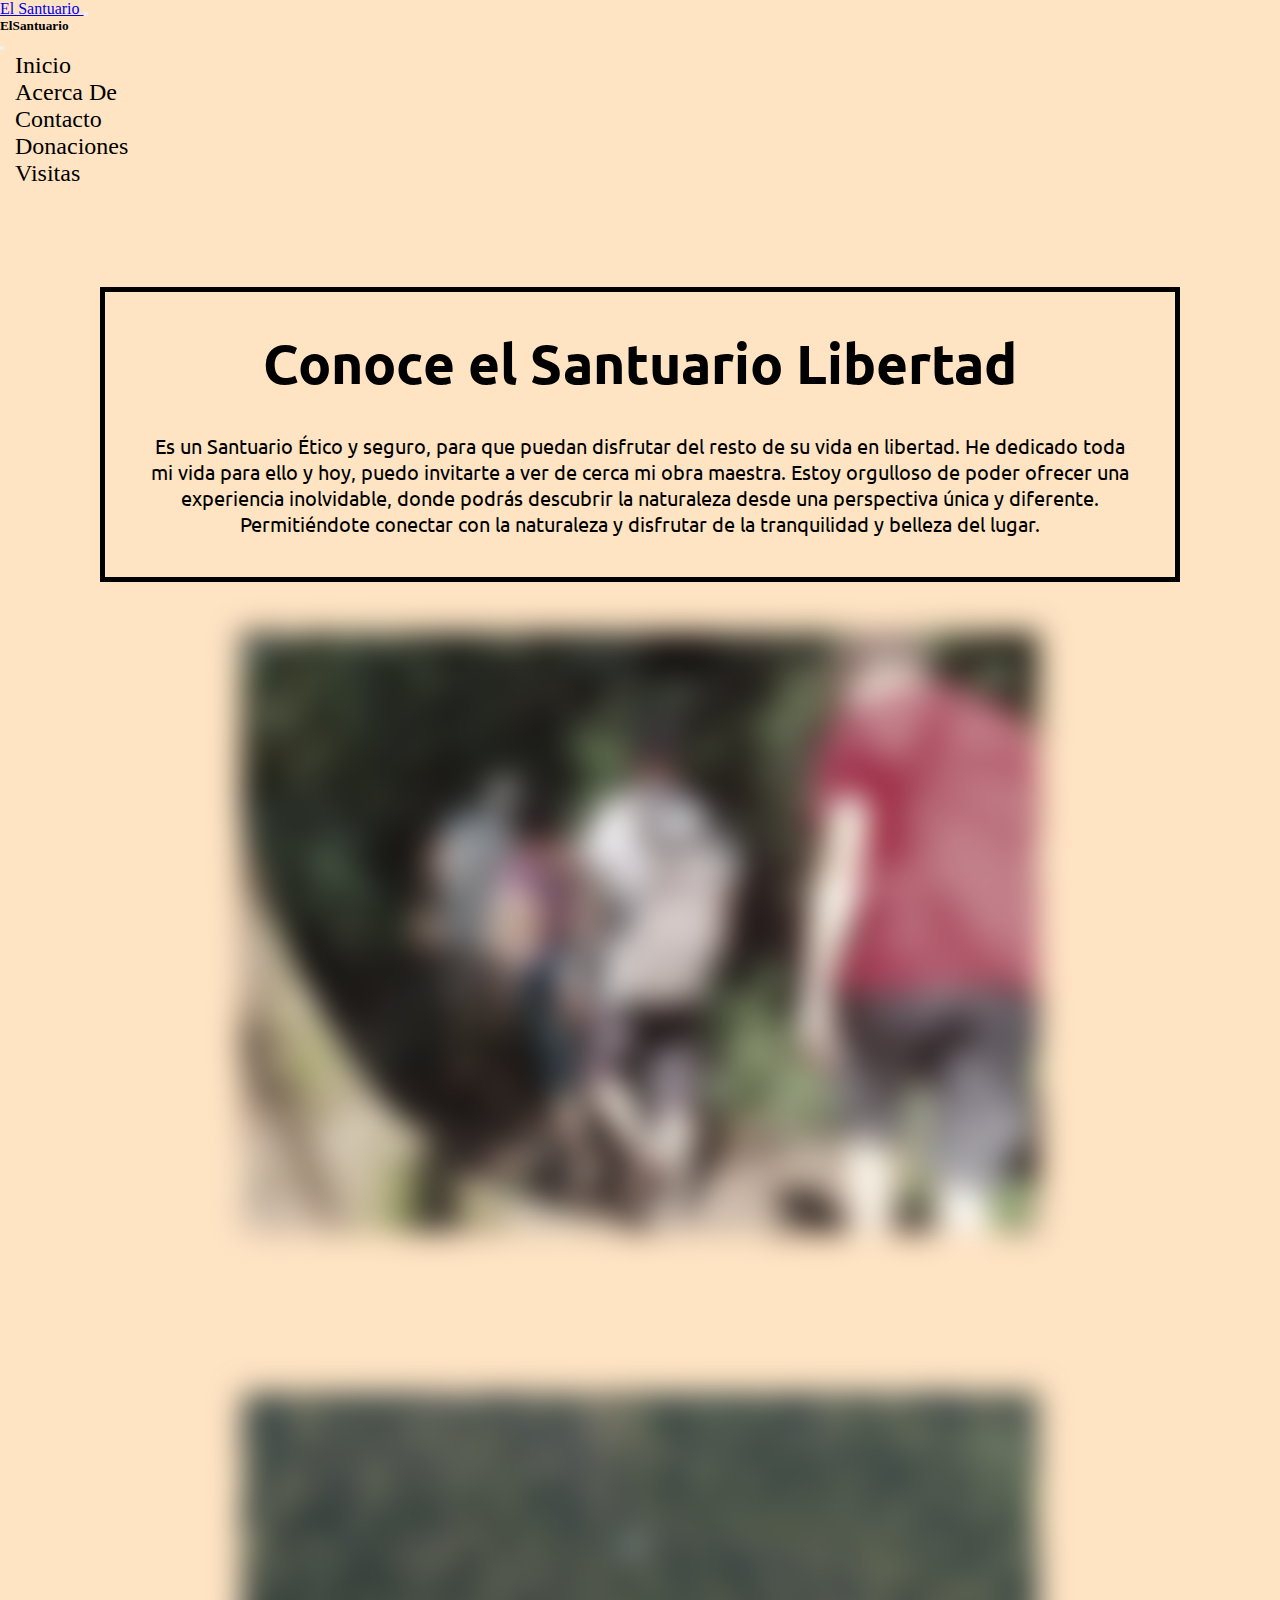
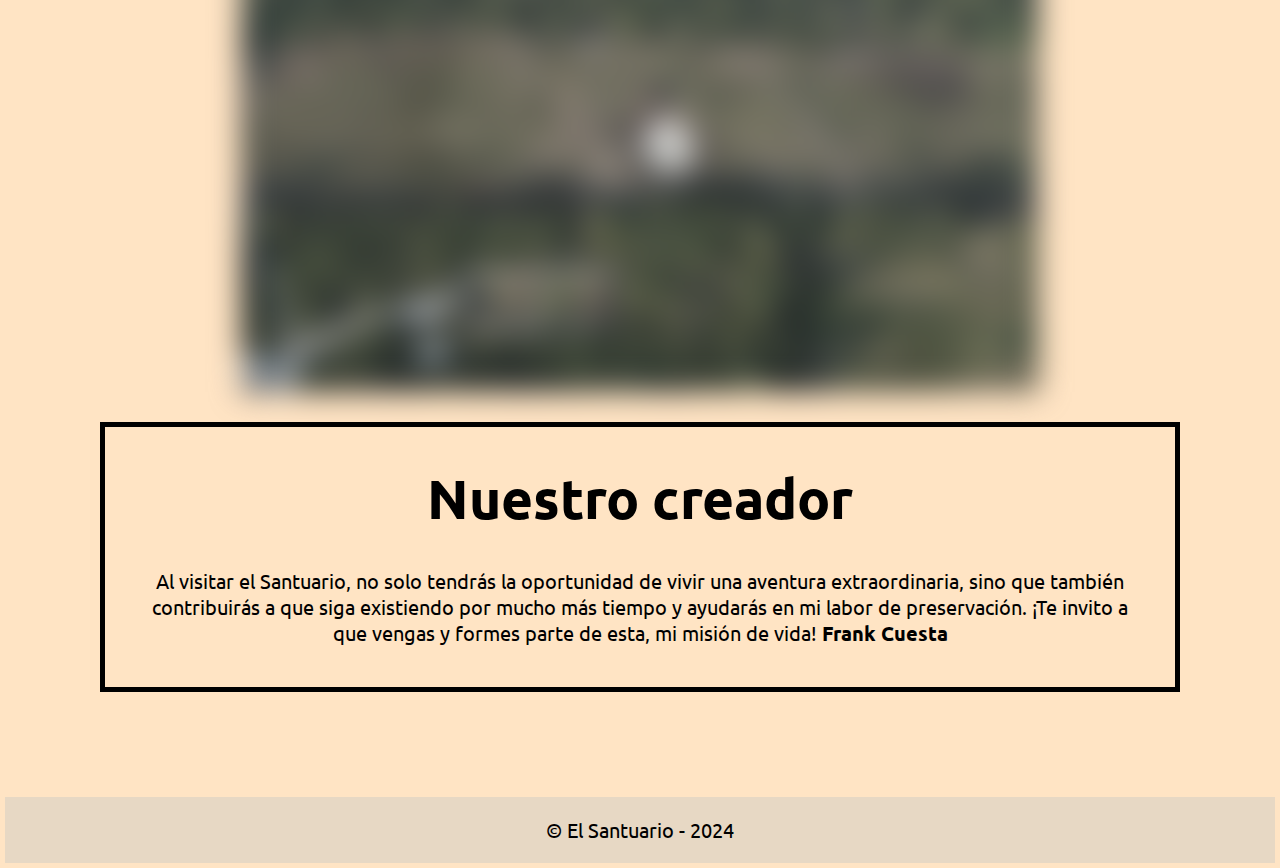
<file: pages/acercade.html>
<!DOCTYPE html>
<html lang="en">

<head>
  <meta charset="UTF-8">
  <meta name="viewport" content="width=device-width, initial-scale=1.0">
  <!-- link css -->
  <link href="https://cdn.jsdelivr.net/npm/bootstrap@5.3.2/dist/css/bootstrap.min.css" rel="stylesheet"
    integrity="sha384-T3c6CoIi6uLrA9TneNEoa7RxnatzjcDSCmG1MXxSR1GAsXEV/Dwwykc2MPK8M2HN" crossorigin="anonymous">
  <link rel="stylesheet" href="../css/style.css">
  <title>Acerca De</title>
</head>
<!-- HEADER -->
<header>
  <nav class="navbar bg-bisque text-white navbar-expand-md">
    <div class="container-fluid">
      <a class="navbar-brand" href="#">El Santuario <i class="bi bi-instagram"></i></a>
      <button class="navbar-toggler" type="button" data-bs-toggle="offcanvas" data-bs-target="#offcanvasNavbar"
        aria-controls="offcanvasNavbar" aria-label="Toggle navigation">
        <span class="navbar-toggler-icon"></span>
      </button>
      <div class="offcanvas offcanvas-end" tabindex="-1" id="offcanvasNavbar" aria-labelledby="offcanvasNavbarLabel">
        <div class="offcanvas-header">
          <h5 class="offcanvas-title" id="offcanvasNavbarLabel">ElSantuario</h5>
          <button type="button" class="btn-close" data-bs-dismiss="offcanvas" aria-label="Close"></button>
        </div>
        <div class="offcanvas-body">
          <ul class="navbar-nav justify-content-end flex-grow-1 pe-3">
            <li class="nav-item">
              <a class="nav-link active" aria-current="page" href="../index.html">Inicio</a>
            </li>
            <li class="nav-item">
              <a class="nav-link" href="./acercade.html">Acerca De</a>
            </li>
            <li class="nav-item">
              <a class="nav-link" href="./contacto.html">Contacto</a>
            </li>
            <li class="nav-item">
              <a class="nav-link" href="./donaciones.html">Donaciones</a>
            </li>
            <li class="nav-item">
              <a class="nav-link" href="./visitas.html">Visitas</a>
            </li>
          </ul>
          </li>
          </ul>
        </div>
      </div>
    </div>
  </nav>
</header>
<section class="hero-about">

  <article class="hero-product-about">
    <article class="hero-content-ab">
      <div>
        <h2>Conoce el Santuario Libertad</h2>
        <p>Es un Santuario Ético y seguro, para que puedan disfrutar del resto de su vida en libertad. He dedicado toda
          mi vida para ello y hoy, puedo invitarte a ver de cerca mi obra maestra. Estoy orgulloso de poder ofrecer una
          experiencia inolvidable, donde podrás descubrir la naturaleza desde una perspectiva única y diferente.
          Permitiéndote conectar con la naturaleza y disfrutar de la tranquilidad y belleza del lugar.
        </p>
      </div>
      <img src="../images/Frank_Paseo.webp" alt="">
    </article>


    <article class="hero-content-ab">
      <img src="../images/Santuario_Libertad.webp" alt="">
      <div>
        <h2>Nuestro creador</h2>
        <p>Al visitar el Santuario, no solo tendrás la oportunidad de vivir una aventura extraordinaria, sino que también contribuirás a que siga existiendo por mucho más tiempo y ayudarás en mi labor de preservación.
          ¡Te invito a que vengas y formes parte de esta, mi misión de vida!
          
          <b>Frank Cuesta</b>
        </p>
      </div>
    </article>
</section>

<body>
  <!-- footer -->
  <footer>
    <div class="contenedor-footer">
    </div>
    <p>© El Santuario - 2024</p>
  </footer>
  <script src="https://cdn.jsdelivr.net/npm/bootstrap@5.3.3/dist/js/bootstrap.bundle.min.js"
    integrity="sha384-YvpcrYf0tY3lHB60NNkmXc5s9fDVZLESaAA55NDzOxhy9GkcIdslK1eN7N6jIeHz"
    crossorigin="anonymous"></script>
</body>

</html>
</file>
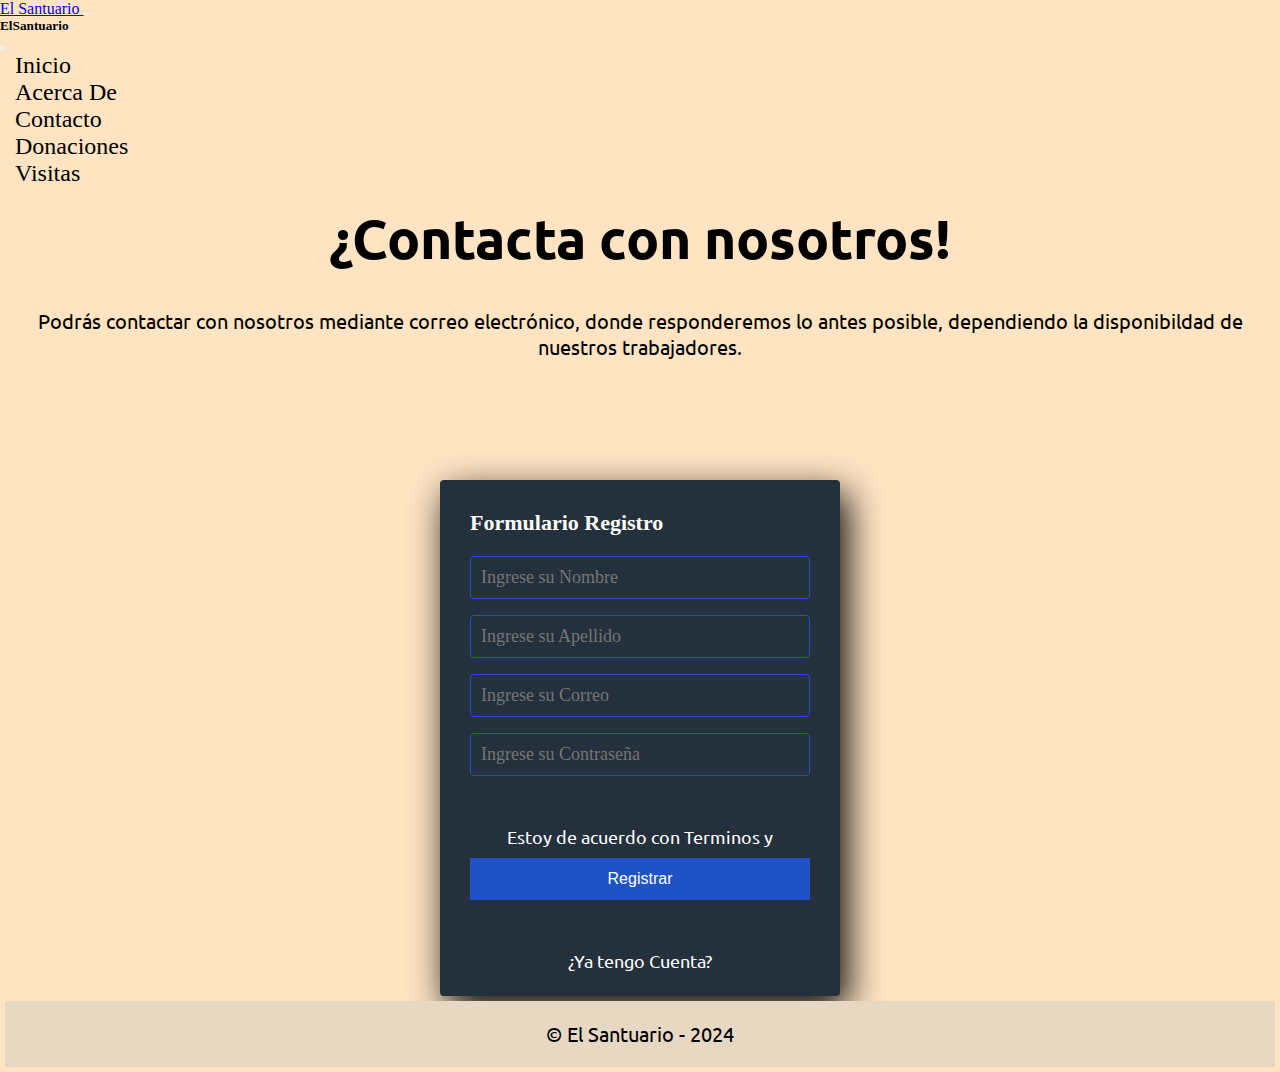
<file: pages/contacto.html>
<!DOCTYPE html>
<html lang="en">

<head>
  <meta charset="UTF-8">
  <meta name="viewport" content="width=device-width, initial-scale=1.0">
  <!-- link css -->
  <link href="https://cdn.jsdelivr.net/npm/bootstrap@5.3.2/dist/css/bootstrap.min.css" rel="stylesheet"
    integrity="sha384-T3c6CoIi6uLrA9TneNEoa7RxnatzjcDSCmG1MXxSR1GAsXEV/Dwwykc2MPK8M2HN" crossorigin="anonymous">
  <link rel="stylesheet" href="../css/style.css">
  <title>Contacto</title>
</head>
<!-- HEADER -->
<header>
  <nav class="navbar bg-bisque text-white navbar-expand-md">
    <div class="container-fluid">
      <a class="navbar-brand" href="#">El Santuario <i class="bi bi-instagram"></i></a>
      <button class="navbar-toggler" type="button" data-bs-toggle="offcanvas" data-bs-target="#offcanvasNavbar"
        aria-controls="offcanvasNavbar" aria-label="Toggle navigation">
        <span class="navbar-toggler-icon"></span>
      </button>
      <div class="offcanvas offcanvas-end" tabindex="-1" id="offcanvasNavbar" aria-labelledby="offcanvasNavbarLabel">
        <div class="offcanvas-header">
          <h5 class="offcanvas-title" id="offcanvasNavbarLabel">ElSantuario</h5>
          <button type="button" class="btn-close" data-bs-dismiss="offcanvas" aria-label="Close"></button>
        </div>
        <div class="offcanvas-body">
          <ul class="navbar-nav justify-content-end flex-grow-1 pe-3">
            <li class="nav-item">
              <a class="nav-link active" aria-current="page" href="../index.html">Inicio</a>
            </li>
            <li class="nav-item">
              <a class="nav-link" href="./acercade.html">Acerca De</a>
            </li>
            <li class="nav-item">
              <a class="nav-link" href="./contacto.html">Contacto</a>
            </li>
            <li class="nav-item">
              <a class="nav-link" href="./donaciones.html">Donaciones</a>
            </li>
            <li class="nav-item">
              <a class="nav-link" href="./visitas.html">Visitas</a>
            </li>
              </ul>
            </li>
          </ul>
        </div>
      </div>
    </div>
  </nav>
</header>
<section class="hero-contact">
  <div class="hero-content-ct">
    <h2>¿Contacta con nosotros!</h2>
    <p>Podrás contactar con nosotros mediante correo electrónico, donde responderemos lo antes posible, dependiendo la disponibildad de nuestros trabajadores. 
    </p>
  </div>
</section>
<section class="form-register">
  <h4>Formulario Registro</h4>
  <input class="controls" type="text" name="nombres" id="nombres" placeholder="Ingrese su Nombre">
  <input class="controls" type="text" name="apellidos" id="apellidos" placeholder="Ingrese su Apellido">
  <input class="controls" type="email" name="correo" id="correo" placeholder="Ingrese su Correo">
  <input class="controls" type="password" name="correo" id="correo" placeholder="Ingrese su Contraseña">
  <p>Estoy de acuerdo con <a href="#">Terminos y Condiciones</a></p>
  <input class="botons" type="submit" value="Registrar">
  <p><a href="#">¿Ya tengo Cuenta?</a></p>
</section>
<body>
  <!-- footer -->
  <footer>
    <div class="contenedor-footer">
    </div>
    <p>© El Santuario - 2024</p>
  </footer>
  <script src="https://cdn.jsdelivr.net/npm/bootstrap@5.3.3/dist/js/bootstrap.bundle.min.js"
    integrity="sha384-YvpcrYf0tY3lHB60NNkmXc5s9fDVZLESaAA55NDzOxhy9GkcIdslK1eN7N6jIeHz"
    crossorigin="anonymous"></script>
</body>

</html>
</file>
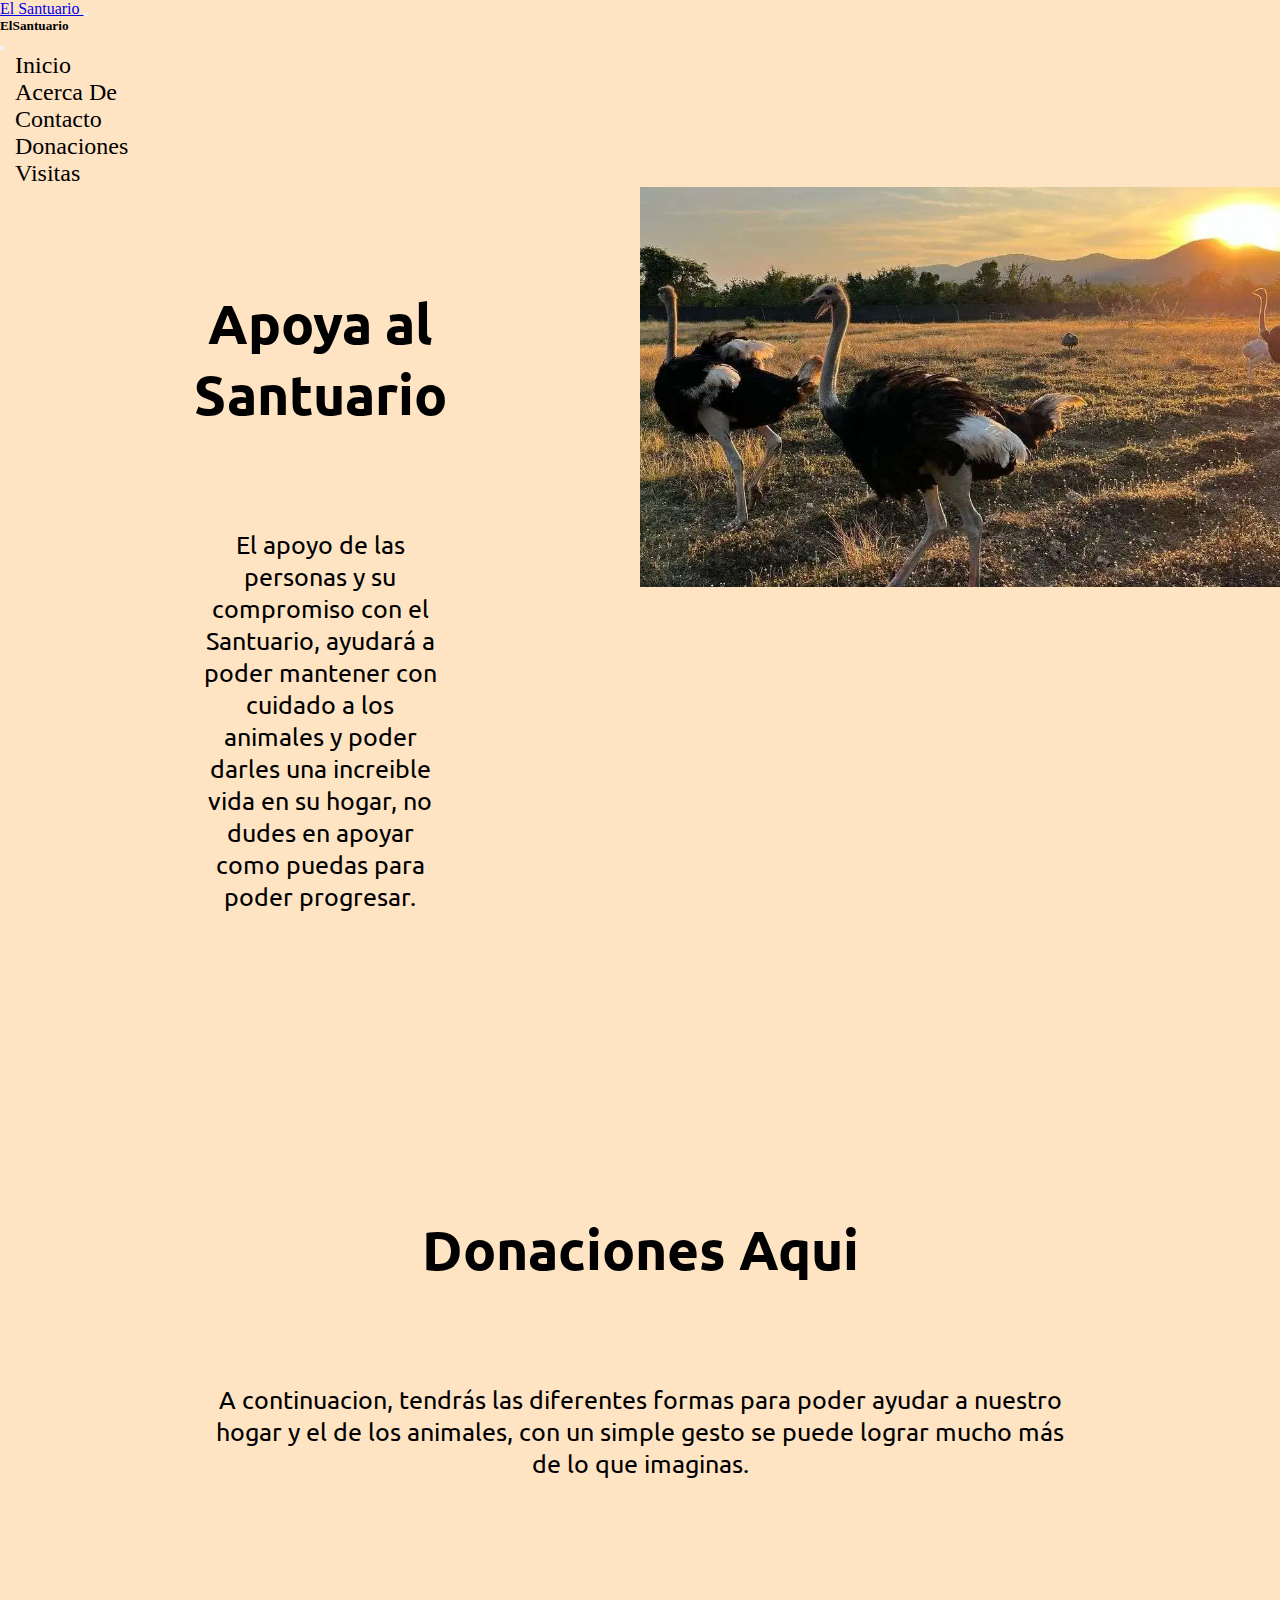
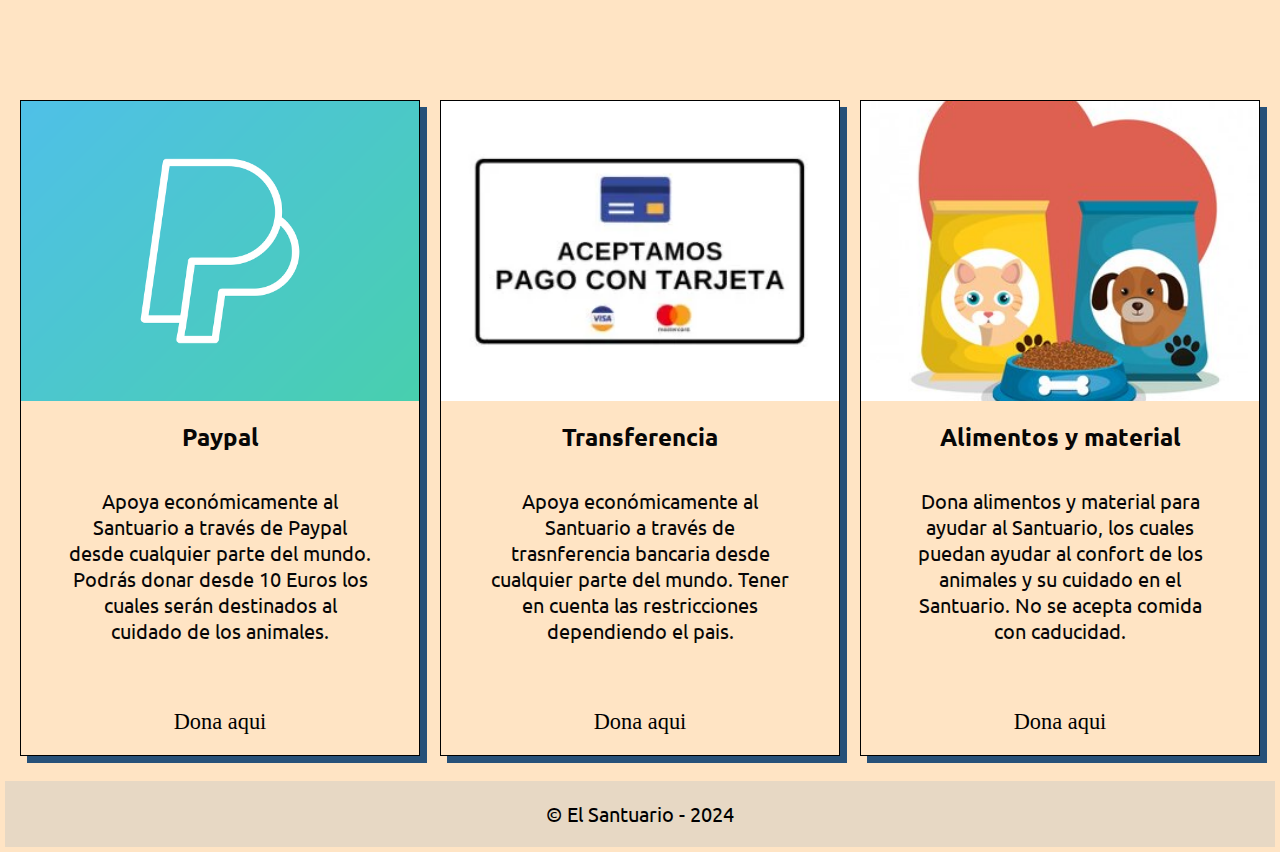
<file: pages/donaciones.html>
<!DOCTYPE html>
<html lang="en">

<head>
  <meta charset="UTF-8">
  <meta name="viewport" content="width=device-width, initial-scale=1.0">
  <!-- link css -->
  <link href="https://cdn.jsdelivr.net/npm/bootstrap@5.3.2/dist/css/bootstrap.min.css" rel="stylesheet"
    integrity="sha384-T3c6CoIi6uLrA9TneNEoa7RxnatzjcDSCmG1MXxSR1GAsXEV/Dwwykc2MPK8M2HN" crossorigin="anonymous">
  <link rel="stylesheet" href="../css/style.css">
  <title>Donaciones</title>
</head>
<!-- HEADER -->
<header>
  <nav class="navbar bg-bisque text-white navbar-expand-md">
    <div class="container-fluid">
      <a class="navbar-brand" href="#">El Santuario <i class="bi bi-instagram"></i></a>
      <button class="navbar-toggler" type="button" data-bs-toggle="offcanvas" data-bs-target="#offcanvasNavbar"
        aria-controls="offcanvasNavbar" aria-label="Toggle navigation">
        <span class="navbar-toggler-icon"></span>
      </button>
      <div class="offcanvas offcanvas-end" tabindex="-1" id="offcanvasNavbar" aria-labelledby="offcanvasNavbarLabel">
        <div class="offcanvas-header">
          <h5 class="offcanvas-title" id="offcanvasNavbarLabel">ElSantuario</h5>
          <button type="button" class="btn-close" data-bs-dismiss="offcanvas" aria-label="Close"></button>
        </div>
        <div class="offcanvas-body">
          <ul class="navbar-nav justify-content-end flex-grow-1 pe-3">
            <li class="nav-item">
              <a class="nav-link active" aria-current="page" href="../index.html">Inicio</a>
            </li>
            <li class="nav-item">
              <a class="nav-link" href="./acercade.html">Acerca De</a>
            </li>
            <li class="nav-item">
              <a class="nav-link" href="./contacto.html">Contacto</a>
            </li>
            <li class="nav-item">
              <a class="nav-link" href="./donaciones.html">Donaciones</a>
            </li>
            <li class="nav-item">
              <a class="nav-link" href="./visitas.html">Visitas</a>
            </li>
              </ul>
            </li>
          </ul>
        </div>
      </div>
    </div>
  </nav>
</header>
<main>
<section class="hero-don">
    <div class="hero-content-don">
      <h2>Apoya al Santuario</h2>
      <p>El apoyo de las personas y su compromiso con el Santuario, ayudará a poder mantener con cuidado a los animales y poder darles una increible vida en su hogar, no dudes en apoyar como puedas para poder progresar.</p>
    </div>
    <img src="../images/Santuario_Libertad_plan_2.webp" alt="">
  </section>

  <section class="hero-don">
    <div class="hero-content-don">
      <h2>Donaciones Aqui</h2>
      <p>A continuacion, tendrás las diferentes formas para poder ayudar a nuestro hogar y el de los animales, con un simple gesto se puede lograr mucho más de lo que imaginas.</p>
    </div>
  </section>

  <section class="donaciones-boxes">

  <article class="donacion-box">
    <img src="../images/paypal-3372585_1280.webp" alt="">
    <div class="donacion-content">
      <h2>Paypal</h2>
      <p>Apoya económicamente al Santuario a través de Paypal desde cualquier parte del mundo. Podrás donar desde 10 Euros los cuales serán destinados al cuidado de los animales.
      </p>
    </div>
    <div class="btn-content">
      <a href="">Dona aqui</a>
    </div>
  </article>

  <article class="donacion-box">
    <img src="../images/2miniatura.webp" alt="">
    <div class="donacion-content">
      <h2>Transferencia</h2>
      <p>Apoya económicamente al Santuario a través de trasnferencia bancaria desde cualquier parte del mundo. Tener en cuenta las restricciones dependiendo el pais.
      </p>
    </div>
    <div class="btn-content">
      <a href="">Dona aqui</a>
    </div>
  </article>

  <article class="donacion-box">
    <img src="../images/bolsas-mascotas-set-comida_24877-51205.jpg" alt="">
    <div class="donacion-content">
      <h2>Alimentos y material</h2>
      <p>Dona alimentos y material para ayudar al Santuario, los cuales puedan ayudar al confort de los animales y su cuidado en el Santuario. No se acepta comida con caducidad.
      </p>
    </div>
    <div class="btn-content">
      <a href="">Dona aqui</a>
    </div>
  </article>
  
</main>
<body>
<!-- footer -->
<footer>
  <div class="contenedor-footer">
  </div>
    <p>© El Santuario - 2024</p>
  </footer>
  <script src="https://cdn.jsdelivr.net/npm/bootstrap@5.3.3/dist/js/bootstrap.bundle.min.js"
integrity="sha384-YvpcrYf0tY3lHB60NNkmXc5s9fDVZLESaAA55NDzOxhy9GkcIdslK1eN7N6jIeHz"
crossorigin="anonymous"></script>
</body>

</html>
</file>
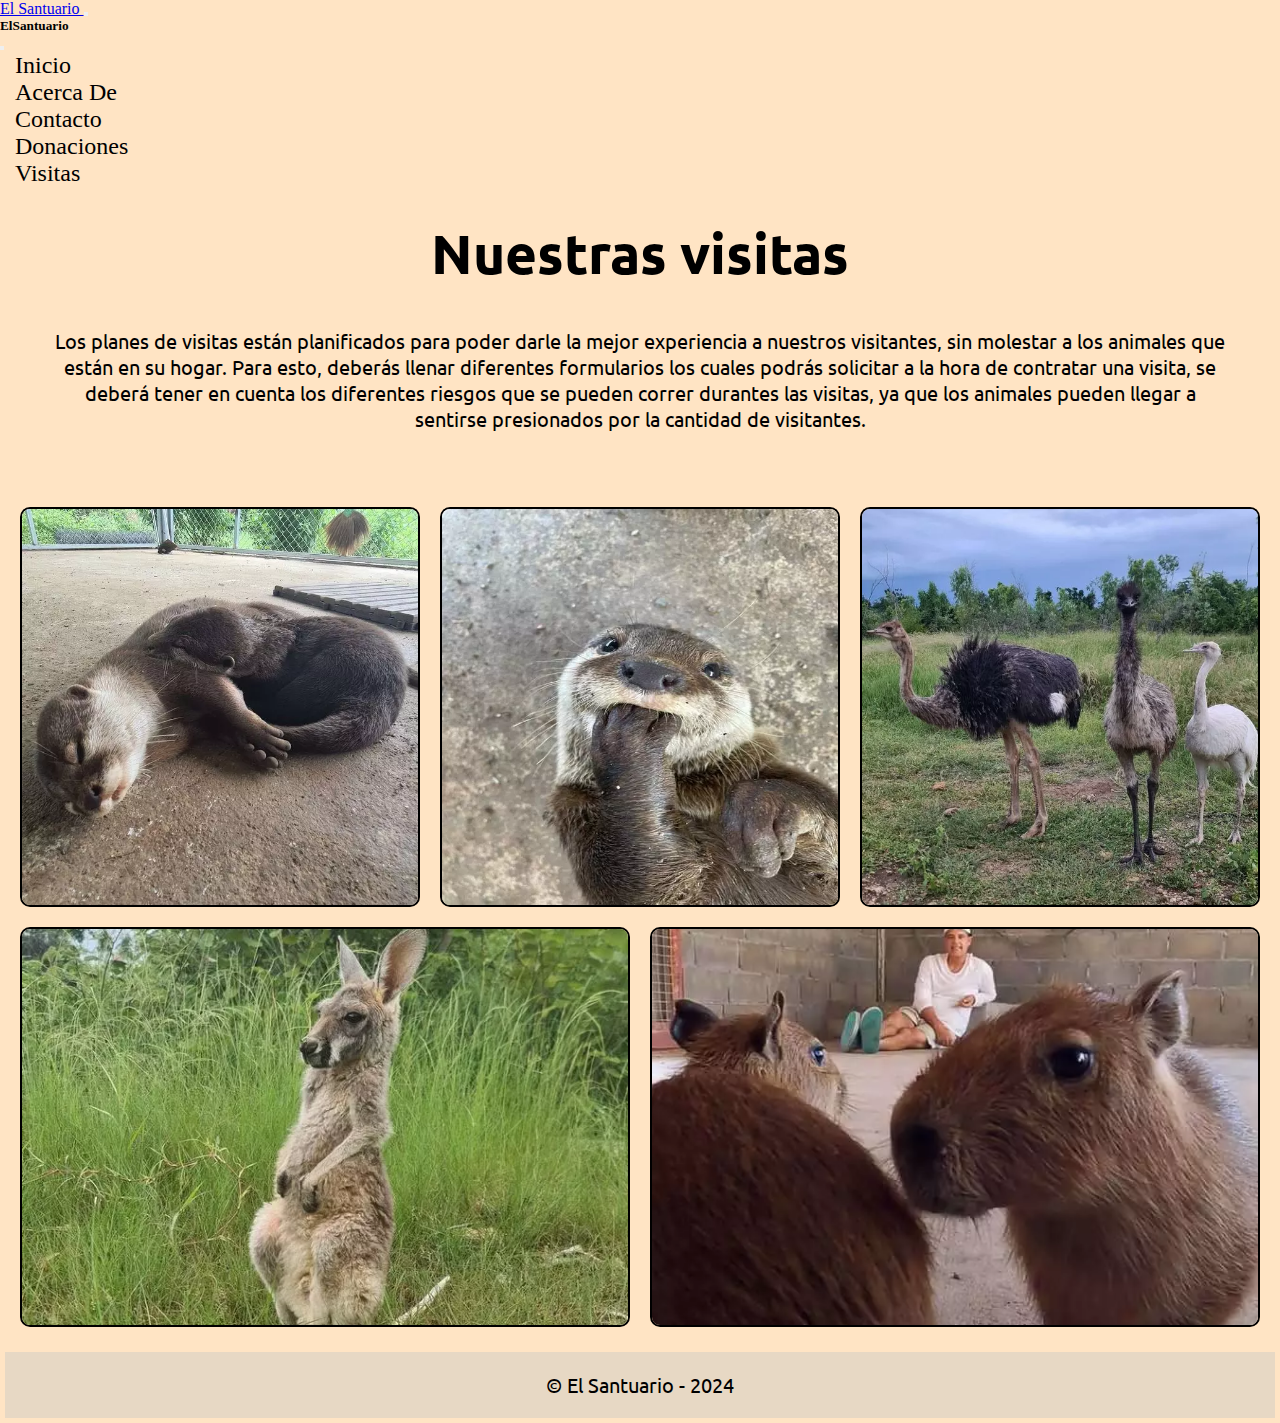
<file: pages/visitas.html>
<!DOCTYPE html>
<html lang="en">

<head>
  <meta charset="UTF-8">
  <meta name="viewport" content="width=device-width, initial-scale=1.0">
  <link href="https://cdn.jsdelivr.net/npm/bootstrap@5.3.2/dist/css/bootstrap.min.css" rel="stylesheet"
    integrity="sha384-T3c6CoIi6uLrA9TneNEoa7RxnatzjcDSCmG1MXxSR1GAsXEV/Dwwykc2MPK8M2HN" crossorigin="anonymous">
  <link rel="stylesheet" href="../css/style.css">
  <title>Visitas</title>
</head>
<!-- HEADER -->
<header>
  <nav class="navbar bg-bisque text-white navbar-expand-md">
    <div class="container-fluid">
      <a class="navbar-brand" href="#">El Santuario <i class="bi bi-instagram"></i></a>
      <button class="navbar-toggler" type="button" data-bs-toggle="offcanvas" data-bs-target="#offcanvasNavbar"
        aria-controls="offcanvasNavbar" aria-label="Toggle navigation">
        <span class="navbar-toggler-icon"></span>
      </button>
      <div class="offcanvas offcanvas-end" tabindex="-1" id="offcanvasNavbar" aria-labelledby="offcanvasNavbarLabel">
        <div class="offcanvas-header">
          <h5 class="offcanvas-title" id="offcanvasNavbarLabel">ElSantuario</h5>
          <button type="button" class="btn-close" data-bs-dismiss="offcanvas" aria-label="Close"></button>
        </div>
        <div class="offcanvas-body">
          <ul class="navbar-nav justify-content-end flex-grow-1 pe-3">
            <li class="nav-item">
              <a class="nav-link active" aria-current="page" href="../index.html">Inicio</a>
            </li>
            <li class="nav-item">
              <a class="nav-link" href="./acercade.html">Acerca De</a>
            </li>
            <li class="nav-item">
              <a class="nav-link" href="./contacto.html">Contacto</a>
            </li>
            <li class="nav-item">
              <a class="nav-link" href="./donaciones.html">Donaciones</a>
            </li>
            <li class="nav-item">
              <a class="nav-link" href="./visitas.html">Visitas</a>
            </li>
          </ul>
          </li>
          </ul>
        </div>
      </div>
    </div>
  </nav>
</header>
<!-- main -->
<main>

  <section class="hero">

    <div class="hero-content">
      <h2>Nuestras visitas</h2>
      <p>Los planes de visitas están planificados para poder darle la mejor experiencia a nuestros visitantes, sin
        molestar a los animales que están en su hogar. Para esto, deberás llenar diferentes formularios los cuales
        podrás solicitar a la hora de contratar una visita, se deberá tener en cuenta los diferentes riesgos que se
        pueden correr durantes las visitas, ya que los animales pueden llegar a sentirse presionados por la cantidad de
        visitantes.</p>
    </div>
  </section>
  
  <div class="gallery">
    <div class="image"><img src="../images/Chispas.webp" alt=""></div>
    <div class="image"><img src="../images/2.webp" alt=""></div>
    <div class="image"><img src="../images/3.webp" alt=""></div>
    <div class="image "><img src="../images/4.webp" alt=""></div>
    <div class="image "><img src="../images/5.webp" alt=""></div>
  </div>

  <body>
    <footer>
      <div class="contenedor-footer">
      </div>
      <p>© El Santuario - 2024</p>
    </footer>
    <script src="https://cdn.jsdelivr.net/npm/bootstrap@5.3.3/dist/js/bootstrap.bundle.min.js"
      integrity="sha384-YvpcrYf0tY3lHB60NNkmXc5s9fDVZLESaAA55NDzOxhy9GkcIdslK1eN7N6jIeHz"
      crossorigin="anonymous"></script>
  </body>

</html>
</file>
<file: css/style.css>
@import url("https://fonts.googleapis.com/css2?family=Roboto&family=Ubuntu:ital,wght@0,300;0,400;0,500;0,700;1,300;1,400;1,500;1,700&display=swap");
* {
  margin: 0;
  padding: 0;
  box-sizing: border-box;
}

.btn-content {
  display: flex;
  justify-content: center;
  padding: 10px;
  width: 100%;
}
.btn-content a {
  display: flex;
  justify-content: center;
  text-decoration: none;
  border-radius: 60px;
  font-size: 1.4rem;
  transition: 0.5s;
  color: black;
  padding: 10px;
  width: 100%;
}
.btn-content a:hover {
  background-color: #275179;
}

h1 {
  font-family: "Ubuntu", sans-serif;
  font-weight: 700;
}

p {
  font-family: "Ubuntu", sans-serif;
  padding: 20px;
  text-align: center;
  font-size: 20px;
  margin: 5px;
}

h2 {
  font-family: "Ubuntu", sans-serif;
  font-size: 55px;
  color: rgb(0, 0, 0);
  text-align: center;
}

/* menu */
.nav-link,
.logo {
  text-decoration: none;
  color: #000;
  font-size: 24px;
  padding: 15px;
}

.logo {
  align-self: flex-start;
  width: 40%;
}

/* hero */
.hero {
  display: flex;
  background-color: #000;
}

.hero img {
  width: 50%;
  height: 600px;
  object-fit: cover;
}

.hero-content h2,
.hero-content p {
  color: rgb(0, 0, 0);
  text-align: center;
}

.hero-content {
  padding: 30px;
  display: flex;
  flex-direction: column;
  gap: 15px;
  align-items: center;
  background-color: bisque;
}

.hero-content a {
  text-decoration: none;
  padding: 10px;
  border: 1px solid rgba(20, 11, 11, 0.281);
  color: rgb(26, 23, 23);
  font-size: 24px;
}

main {
  background-color: bisque;
}

.gallery {
  display: flex;
  padding: 20px;
  gap: 20px;
  flex-wrap: wrap;
  justify-content: space-between;
}

.image {
  flex-grow: 1;
  flex-basis: 320px;
  width: 100%;
  height: 400px;
  border: 2px solid #000;
  border-radius: 10px;
  overflow: hidden;
  transition: 0.5s;
}

.image:hover {
  flex-grow: 4;
}

.gallery:hover .image:not(:hover) {
  filter: blur(15px) opacity(0.5);
}

.image img {
  width: 100%;
  height: 100%;
  object-fit: cover;
}

.wide {
  grid-column: span 2;
  /* flex-grow: 2;
    flex-basis: 400px; */
}

/* HeroAbout */
.hero-content-ab img {
  width: 100%;
  height: 300px;
  object-fit: cover;
}

.hero-content-ab h2,
.hero-content-ab p {
  color: rgb(0, 0, 0);
  text-align: center;
  justify-content: end;
}

.hero-content-ab2 h2,
.hero-content-ab2 p {
  color: rgb(0, 0, 0);
  text-align: center;
}

.hero-content-ab {
  display: flex;
  flex-direction: column;
  align-items: center;
  margin: 30px;
  padding: 40px;
}

/* hero-about */
.hero-product-about {
  display: flex;
  flex-direction: column;
  align-items: center;
  background-color: bisque;
}

.hero-product-about img {
  width: 70%;
  height: 600px;
  margin-top: 20px;
  object-fit: none;
  filter: grayscale(50%) blur(15px);
  transition: 0.5s;
}

.hero-product-about div {
  padding: 20px;
  margin: 30px;
  border: 5px solid black;
  overflow: hidden;
  transition: 0.7s;
}

.hero-content-ab h2,
.hero-content-ab p {
  color: rgb(0, 0, 0);
  text-align: center;
  padding: 15px;
}

.hero-content-ab div:hover {
  background-color: #275179;
}

.hero-product-about img:hover {
  filter: grayscale(0) blur(0);
}

.hero-content-ab2 h2,
.hero-content-ab2 p {
  color: rgb(0, 0, 0);
  text-align: center;
}

/* products */
.product {
  display: grid;
  grid-template-columns: repeat(auto-fit, minmax(300px, 1fr));
  padding: 20px;
  gap: 20px;
}

.prod {
  display: flex;
  flex-direction: column;
  align-items: center;
  border: 1px solid black;
  box-shadow: 7px 7px 0px #d4a46f;
}

.prod img {
  width: 100%;
  height: 300px;
  object-fit: cover;
}

.prod div {
  padding: 20px;
  background-color: #eee;
}

.prod div:hover {
  background-color: #e69d3e;
}

.hero-content-don,
.hero-content-don p {
  color: rgb(0, 0, 0);
  text-align: center;
  padding: 50px;
  margin: 50px;
  font-size: 25px;
}

/* donacion-box */
.donaciones-boxes {
  display: grid;
  grid-template-columns: repeat(auto-fit, minmax(300px, 1fr));
  padding: 20px;
  gap: 20px;
}

.donacion-box {
  display: flex;
  flex-direction: column;
  align-items: center;
  border: 1px solid black;
  box-shadow: 7px 7px 0px #275179;
}

.donacion-box img {
  width: 100%;
  height: 300px;
  object-fit: cover;
}

.donacion-box h2,
.donacion-box p {
  color: rgb(7, 7, 7);
  text-align: center;
  font-size: 20px;
}

.donacion-box h2 {
  font-size: 24px;
}

.donacion-content {
  padding: 20px;
  display: flex;
  flex-direction: column;
  gap: 10px;
  justify-content: center;
  align-items: center;
}

.donacion-content a {
  text-decoration: none;
  background-color: white;
  padding: 10px;
  border: 1px solid #275179;
  color: #000;
  font-size: 18px;
  width: 100%;
  text-align: center;
}

.hero-don {
  display: flex;
  background-color: bisque;
}

.hero-don img {
  width: 50%;
  height: 100%;
  object-fit: cover;
}

/* hero-contact */
.hero-contact {
  display: flex;
  flex-direction: column;
  background-color: bisque;
}

body {
  background-color: bisque;
}

.form-register {
  width: 400px;
  background: #24303c;
  padding: 30px;
  margin: auto;
  margin-top: 100px;
  border-radius: 4px;
  font-family: "calibri";
  color: white;
  box-shadow: 7px 13px 37px #000;
}

.form-register h4 {
  font-size: 22px;
  margin-bottom: 20px;
}

.controls {
  width: 100%;
  background: #24303c;
  padding: 10px;
  border-radius: 4px;
  margin-bottom: 16px;
  border: 1px solid #1f53c5;
  font-family: "calibri";
  font-size: 18px;
  color: white;
}

.form-register p {
  height: 40px;
  text-align: center;
  font-size: 18px;
  line-height: 40px;
}

.form-register a {
  color: white;
  text-decoration: none;
}

.form-register a:hover {
  color: white;
  text-decoration: underline;
}

.form-register .botons {
  width: 100%;
  background: #1f53c5;
  border: none;
  padding: 12px;
  color: white;
  margin: 16px 0;
  font-size: 16px;
}

.hero-content-ct h2,
.hero-content-ct p {
  color: rgb(0, 0, 0);
  text-align: center;
  padding: 15px;
}

/* Footer */
footer p {
  display: flex;
  justify-content: center;
  background-color: rgb(231, 216, 196);
}

@media (max-width: 480px) {
  header {
    height: 100px;
  }
  .nav {
    height: 100%;
  }
  .nav-list {
    display: none;
  }
  .menu {
    display: flex;
  }
  .hero-product-about {
    display: flex;
    flex-direction: column;
  }
  .hero-content-ab img {
    height: 100%;
    width: 100%;
    object-fit: cover;
  }
}

/*# sourceMappingURL=style.css.map */
</file>
